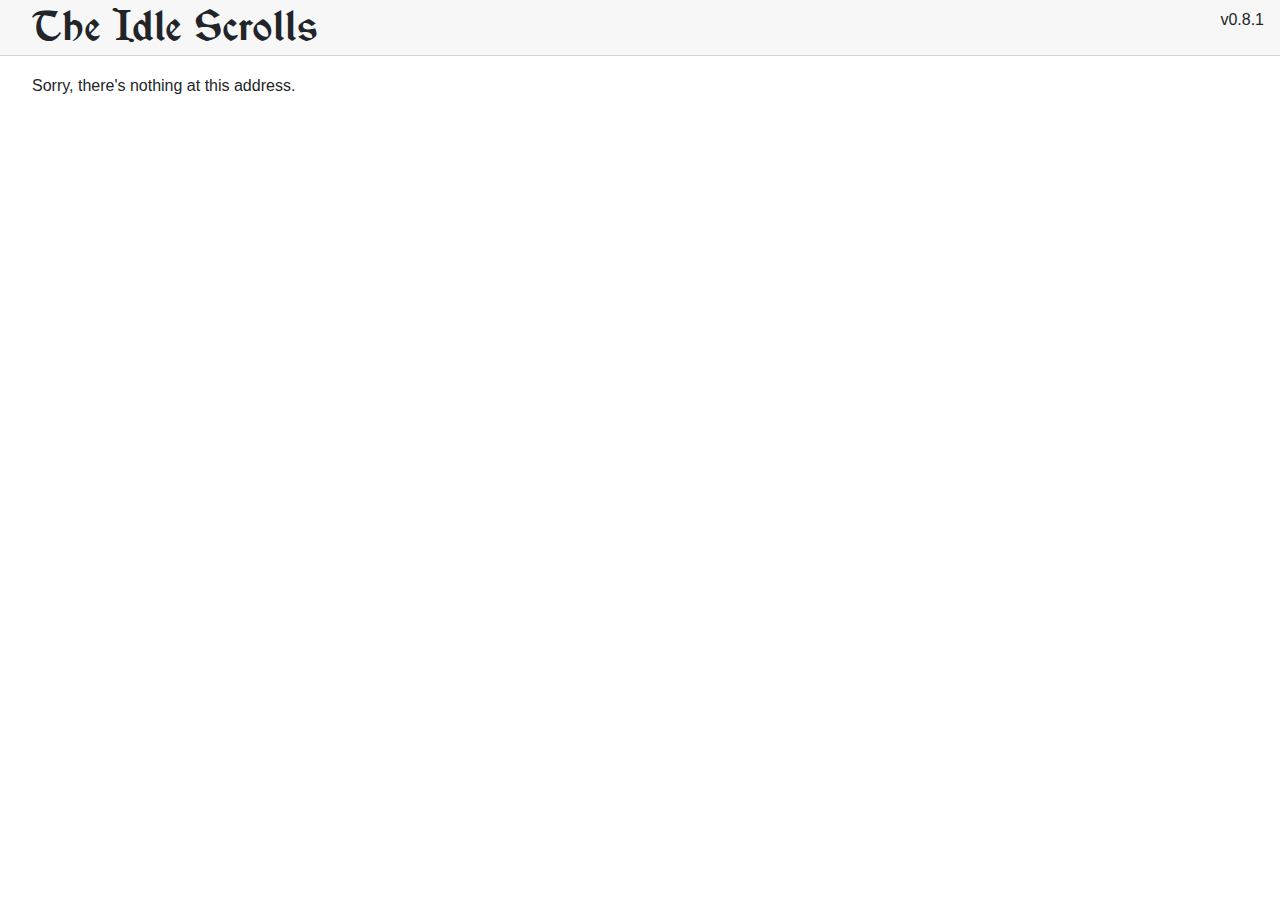
<file: TheIdleScrolls_Web/wwwroot/index.html>
<!DOCTYPE html>
<html lang="en">

<head>
    <meta charset="utf-8" />
    <meta name="viewport" content="width=device-width, initial-scale=1.0, maximum-scale=1.0, user-scalable=no" />
    <title>The Idle Scrolls</title>
    <base href="/" />
    <link href="css/bootstrap/bootstrap.min.css" rel="stylesheet" />
    <link href="css/app.css" rel="stylesheet" />
    <link href="TheIdleScrolls_Web.styles.css" rel="stylesheet" />
    <link href="css/custom_fonts.css" rel="stylesheet" />
</head>

<body>
    <div id="app">Loading...</div>

    <div id="blazor-error-ui">
        An unhandled error has occurred.
        <a href="" class="reload">Reload</a>
        <a class="dismiss">🗙</a>
    </div>
    <script src="_framework/blazor.webassembly.js"></script>
</body>

</html>
</file>
<file: TheIdleScrolls_Web/wwwroot/css/custom_fonts.css>
﻿@font-face {
    font-family: 'Vinque';
    src: url('../fonts/vinque_rg.otf');
}

@font-face {
    font-family: 'Arrows';
    src: url('../fonts/arrows.regular.otf');
}
</file>
<file: TheIdleScrolls_Web/wwwroot/css/app.css>
﻿@import url('open-iconic/font/css/open-iconic-bootstrap.min.css');

html, body {
    font-family: Candara, 'Helvetica Neue', Helvetica, Arial, sans-serif;
}

h1:focus {
    outline: none;
}

a, .btn-link {
    color: #0071c1;
}

.btn-primary {
    color: #fff;
    background-color: #1b6ec2;
    border-color: #1861ac;
}

.content {
    padding-top: 1.1rem;
}

.valid.modified:not([type=checkbox]) {
    outline: 1px solid #26b050;
}

.invalid {
    outline: 1px solid red;
}

.validation-message {
    color: red;
}

#blazor-error-ui {
    background: lightyellow;
    bottom: 0;
    box-shadow: 0 -1px 2px rgba(0, 0, 0, 0.2);
    display: none;
    left: 0;
    padding: 0.6rem 1.25rem 0.7rem 1.25rem;
    position: fixed;
    width: 100%;
    z-index: 1000;
}

    #blazor-error-ui .dismiss {
        cursor: pointer;
        position: absolute;
        right: 0.75rem;
        top: 0.5rem;
    }

.blazor-error-boundary {
    background: url([data-uri]) no-repeat 1rem/1.8rem, #b32121;
    padding: 1rem 1rem 1rem 3.7rem;
    color: white;
}

.blazor-error-boundary::after {
    content: "An error has occurred."
}

:root {
    --text-color: black;
    --back-color: white;
    --back-color-special: lightgoldenrodyellow;
    --frame-color: slategray;
    --frame-color-special: brown;
    --border-radius: 8px;

    --color-xp-progress: royalblue;
    --color-crafting-progress: lightseagreen;
    --color-attack-progress: lightseagreen;
    --color-inactive: lightgray;
    --color-active: green;
    --color-hp: red;
    --color-time: limegreen;
}

h1.banner-title {
    font-family: 'Vinque';
}

input {
    border: 2px solid black;
}

input:required {
    
}

input:not(:placeholder-shown):invalid {
    border-color: red;
}

.normal-font {
    font-size: 1rem;
}

.small-font {
    font-size: 0.8rem;
}

.large-font {
    font-size: 1.25rem;
}

div.progressFrame {
    display: flex;
    position: relative;
    flex-direction: row;
    width: 70%;
    background: slategray;
    justify-content: center;
    padding: 0px;
}

div.progressFill {
    height: 30px;
    border-style: none;
}

.withTooltip {
    position: relative;
}

.barTooltip {
    visibility: hidden;
}

.withTooltip .barTooltip {
    visibility: hidden;
    
    background-color: var(--back-color-special);
    color: var(--text-color);
    border: 2px solid var(--frame-color);
    text-align: center;
    padding: 0.25rem 0.5rem;
    position: absolute;
    width: max-content;
    z-index: 1;
    left: 50%;
    bottom: 100%;
    margin: initial;
    transform: translate(-50%, -0.5rem);
    font-size: medium;
    font-weight: initial;
}

.withTooltip:hover .barTooltip {
    visibility: visible;
}

.rarity-none {
    color: dimgray;
    font-style: italic;
}
.rarity-0 {
    color: black;
}
.rarity-1 {
    color: purple;
}
.rarity-2 {
    color: mediumblue;
}
.rarity-3 {
    color: seagreen;
}
.rarity-4 {
    color: chartreuse;
}
.rarity-5 {
    color: gold;
}
.rarity-6 {
    color: darkorange;
}
.rarity-7 {
    color: red;
}
.rare-item {
    font-weight: bold;
}
.crafted-item {
    font-style: italic;
}

hr.thick {
    border: 0;
    clear: both;
    display: block;
    margin-left: 2%;
    width: 96%;
    background-color: #999;
    height: 3px;
}

div.play-area-frame {
    border: 2px solid var(--frame-color);
    border-radius: var(--border-radius) var(--border-radius);
}

div.play-area-frame-top {
    border: 2px solid var(--frame-color);
    border-bottom-width: 1px;
    border-top-left-radius: var(--border-radius) var(--border-radius);
    border-top-right-radius: var(--border-radius) var(--border-radius);
}

div.play-area-frame-bottom {
    border: 2px solid var(--frame-color);
    border-top: none;
    border-bottom-left-radius: var(--border-radius) var(--border-radius);
    border-bottom-right-radius: var(--border-radius) var(--border-radius);
}

button {
    border-radius: 4px;
    background-color: ghostwhite;
}

button:hover {
    background-color: gainsboro;
}

button.pressed {
    background-color: #ccc;
}

button.pressed:hover {
    background-color: #bbb;
}

.tabs {
    display: flex;
    overflow: hidden;
    border-bottom-width: 1px;
    background-color: #f1f1f1;
    justify-content: left;
    grid-area: tab-buttons;
}

.tabs button {
    background-color: inherit;
    float: left;
    border: none;
    outline: none;
    cursor: pointer;
    padding: 10px 14px;
    transition: 0.3s;
    border-radius: 0px;
}

/* Change background color of buttons on hover */
.tabs button:hover {
    background-color: #ddd;
}

/* Create an active/current tablink class */
.tabs button.active {
    background-color: #ccc;
}

.tabs button.new-stuff {
    font-weight: bold;
}

div.scrolling-table {
    width: 100%;
    overflow: hidden;
    overflow-y: auto;
    background-color: var(--back-color);
    border: 1px solid black;
    flex: 1 1 auto;
    max-height: inherit;
}

div.scrolling-table table {
    position: relative;
    border-collapse: collapse;
    width: 100%;
    flex: inherit;
}

div.scrolling-table table thead tr th {
    background-color: lightblue;
/*    border: 1px solid gray;*/
    position: sticky;
    top: 0;
    padding-left: 0.25rem;
}

div.scrolling-table table tbody tr {
    padding: 5px;
    border-bottom: 1px solid gray;
}

div.scrolling-table table tbody tr td {
    padding-left: 0.25rem;
}

div.scrolling-table table tbody tr td.selectable {
    cursor: pointer;
}

img.pixelart {
    height: auto;
    image-rendering: pixelated;
    image-rendering: -moz-crisp-edges;
    image-rendering: crisp-edges;
    /*    image-rendering: -moz-crisp-edges;
    image-rendering: -webkit-optimize-contrast;
    image-rendering: crisp-edges;
    -ms-interpolation-mode: nearest-neighbor;*/
    /*    border: 1px solid black;*/
}

.selectedItem {
    background-color: skyblue;
}
</file>
